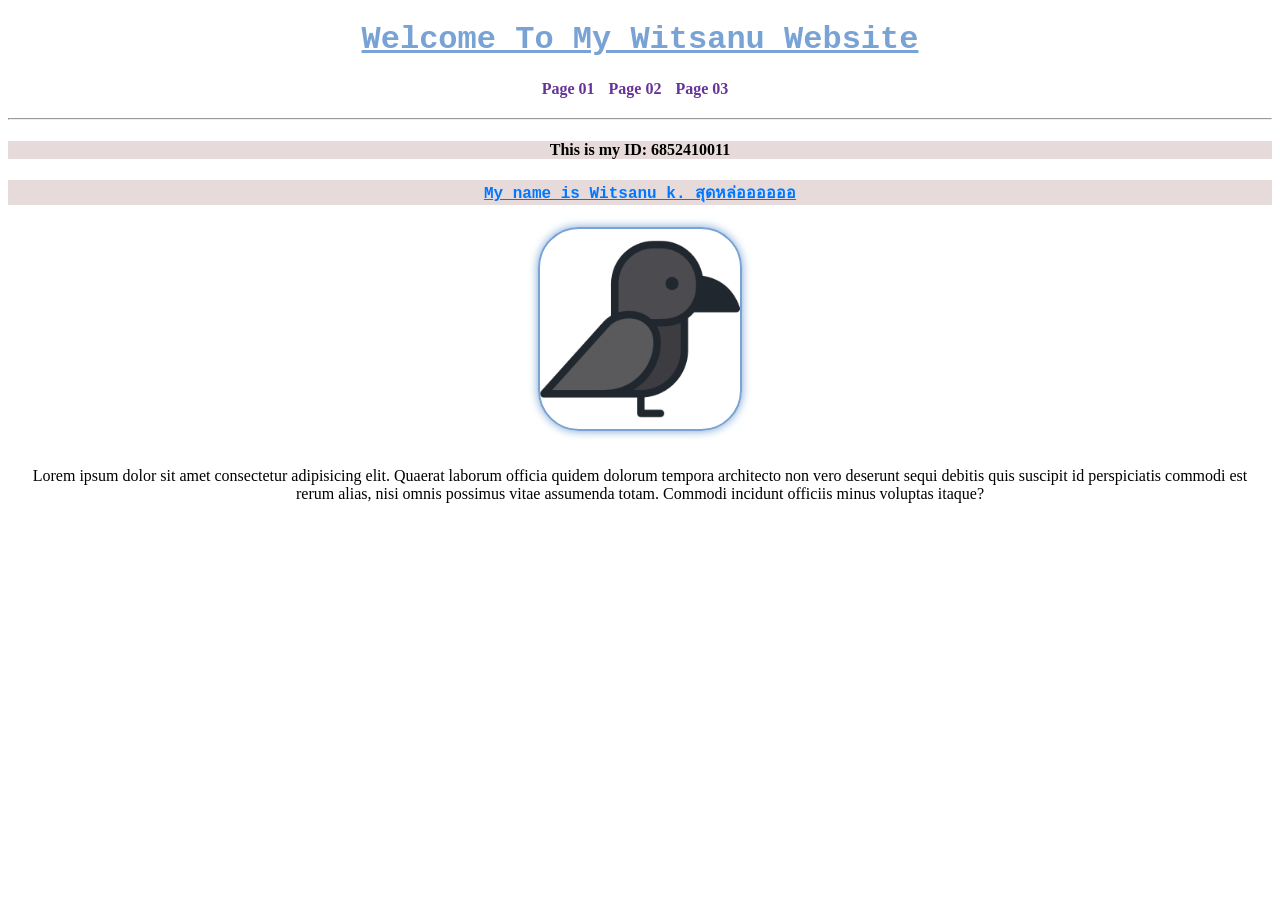
<file: index.html>
<!DOCTYPE html>
<html lang="en">
<head>
    <meta charset="UTF-8">
    <meta name="viewport" content="width=device-width, initial-scale=1.0">
    <title>My Website</title>
    <link rel="shortcut icon" href="./images/spellbook.png" type="image/x-icon">
<style>
    h4{
        text-align: center;
        background-color: #e7dada;
    }
    #id{
        color: #78A3D4;
    }
    #Hi{
        color: #0077ff;
    }
    .X{
        text-decoration: underline;
        font-family: 'Courier New', Courier, monospace;
    }
    img{
        display: block;
        margin-left: auto;
        margin-right: auto;
        border: 2px solid #78A3D4;
        border-radius: 20%;
        box-shadow: 0 0 10px #78A3D4;
    }
    a{
        text-decoration: none;
        font-weight: bold;
        color: rebeccapurple;
    }
    a:hover{
        font-size: 24px;
        color: blue;
        background-color: azure;
    }
</style>
</head>
<body>
    <h1 style="text-align: center; color: #78A3D4;" class ="X">
        Welcome To My Witsanu Website 
    </h1>
    <div style="text-align: center; margin-bottom: 20px;">
        <a href="./test01.html" style="margin-right: 10px; ">Page 01</a>
        <a href="./test02.html" style="margin-right: 10px; ">Page 02</a>
        <a href="./test03.html" style="margin-right: 10px; ">Page 03</a>
    </div>

    <hr>
    <h4 id="ID">
        This is my ID: 6852410011
    </h4>
    <h4 id="Hi" class="X">
        My name is Witsanu k. สุดหล่ออออออ
    </h4>
    <img src="./images/crow.png" alt="crow" width="200" height="200">
    <p style="text-align: center;padding: 20px; color: #000;">
        Lorem ipsum dolor sit amet consectetur adipisicing elit. Quaerat laborum officia quidem dolorum tempora architecto non vero deserunt sequi debitis quis suscipit id perspiciatis commodi est rerum alias, nisi omnis possimus vitae assumenda totam. Commodi incidunt officiis minus voluptas itaque?
    </p>
</body>
</html>
</file>
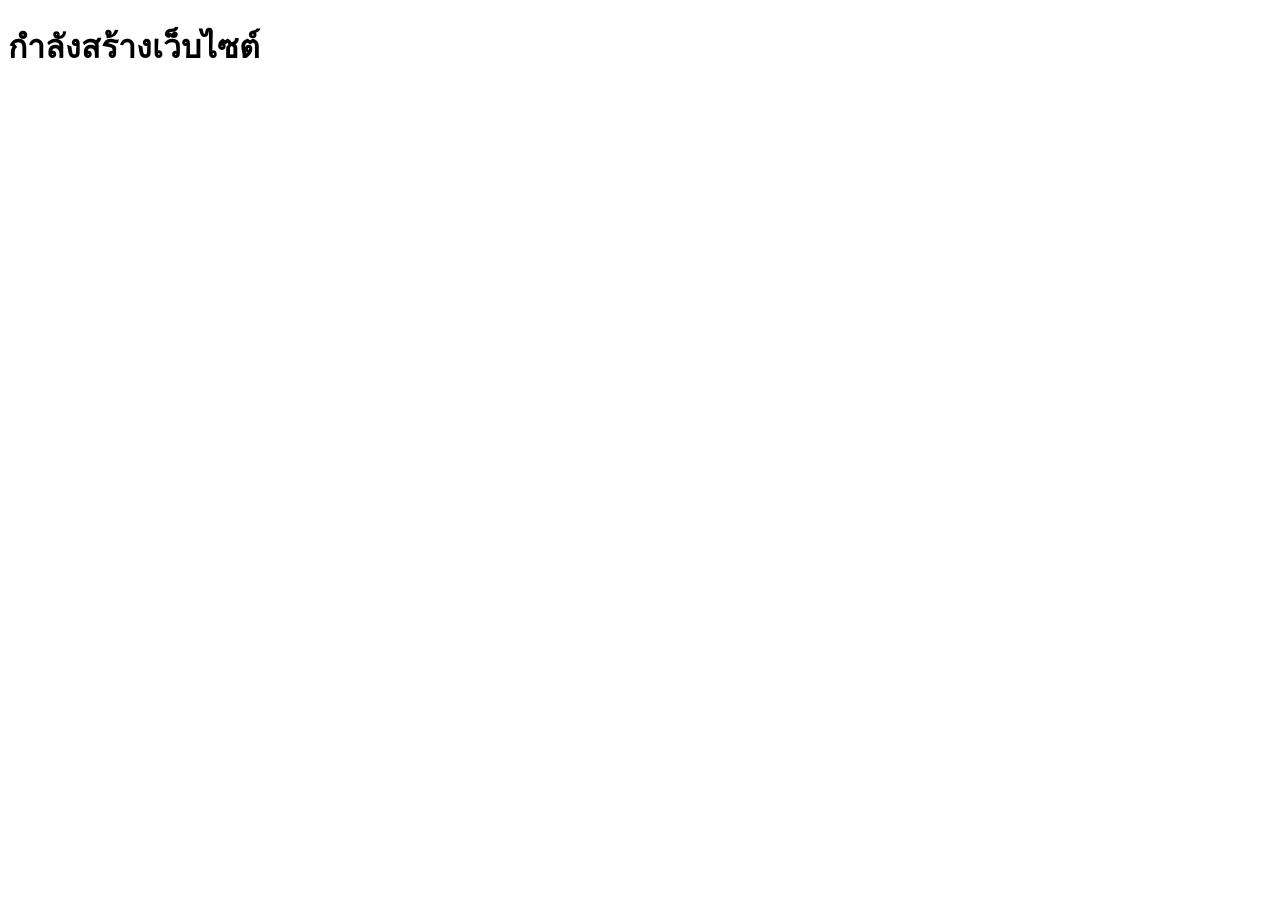
<file: test01.html>
<!DOCTYPE html>
<html lang="en">
<head>
    <meta charset="UTF-8">
    <meta name="viewport" content="width=device-width, initial-scale=1.0">
        <title>Test 01 - My Website</title>
    <link rel="crow-icon" href="./images/crow.png" type="image/x-icon">
</html>
<body>
    <h1>กำลังสร้างเว็บไซต์</h1>
</body>
</file>
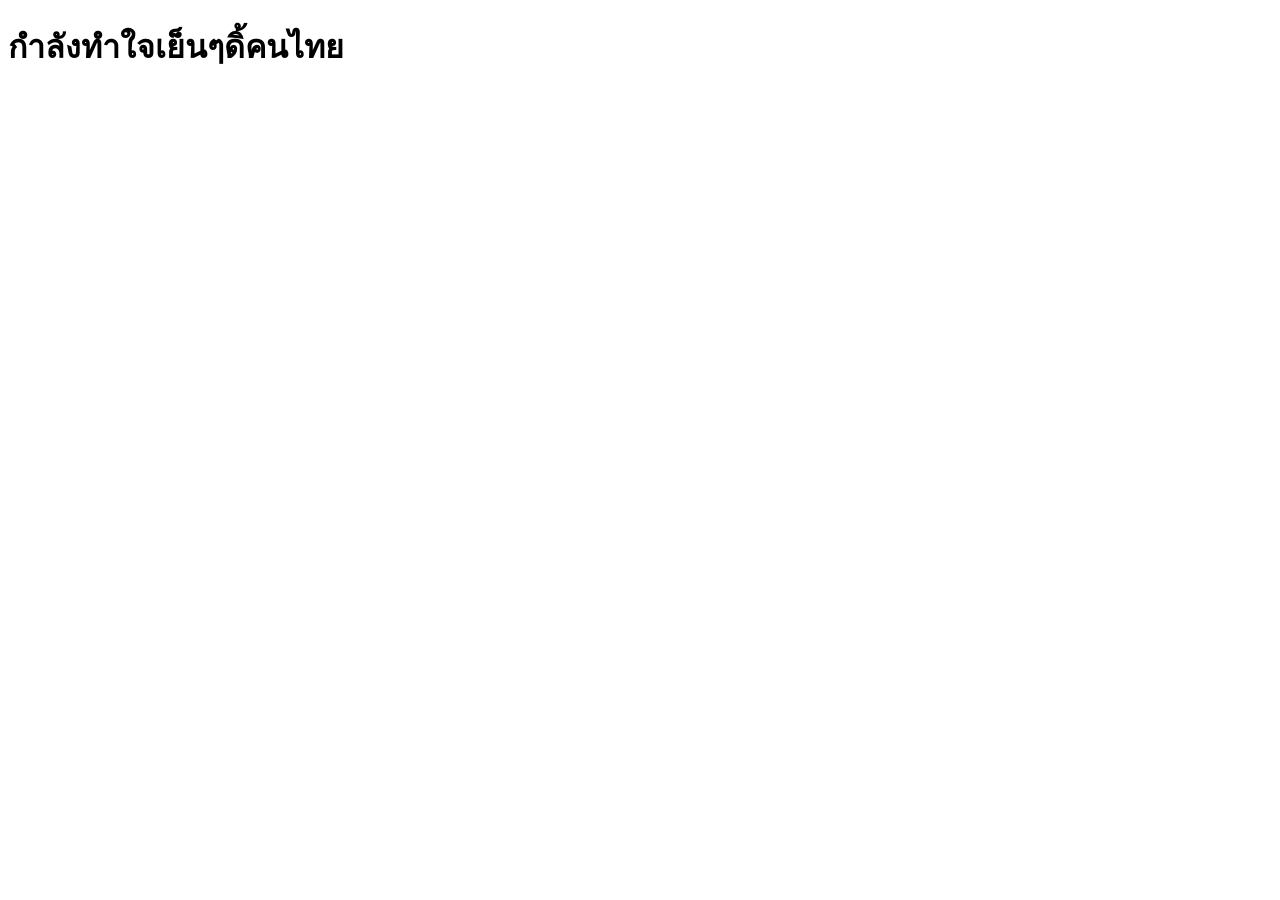
<file: test02.html>
<!DOCTYPE html>
<html lang="en">
<head>
    <meta charset="UTF-8">
    <meta name="viewport" content="width=device-width, initial-scale=1.0">
        <title>Test 02 - My Website</title>
    <link rel="crow-icon" href="./images/crow.png" type="image/x-icon">
</html>
<body>
    <h1>กำลังทำใจเย็นๆดิ้คนไทย</h1>
</body>
</html>
</file>
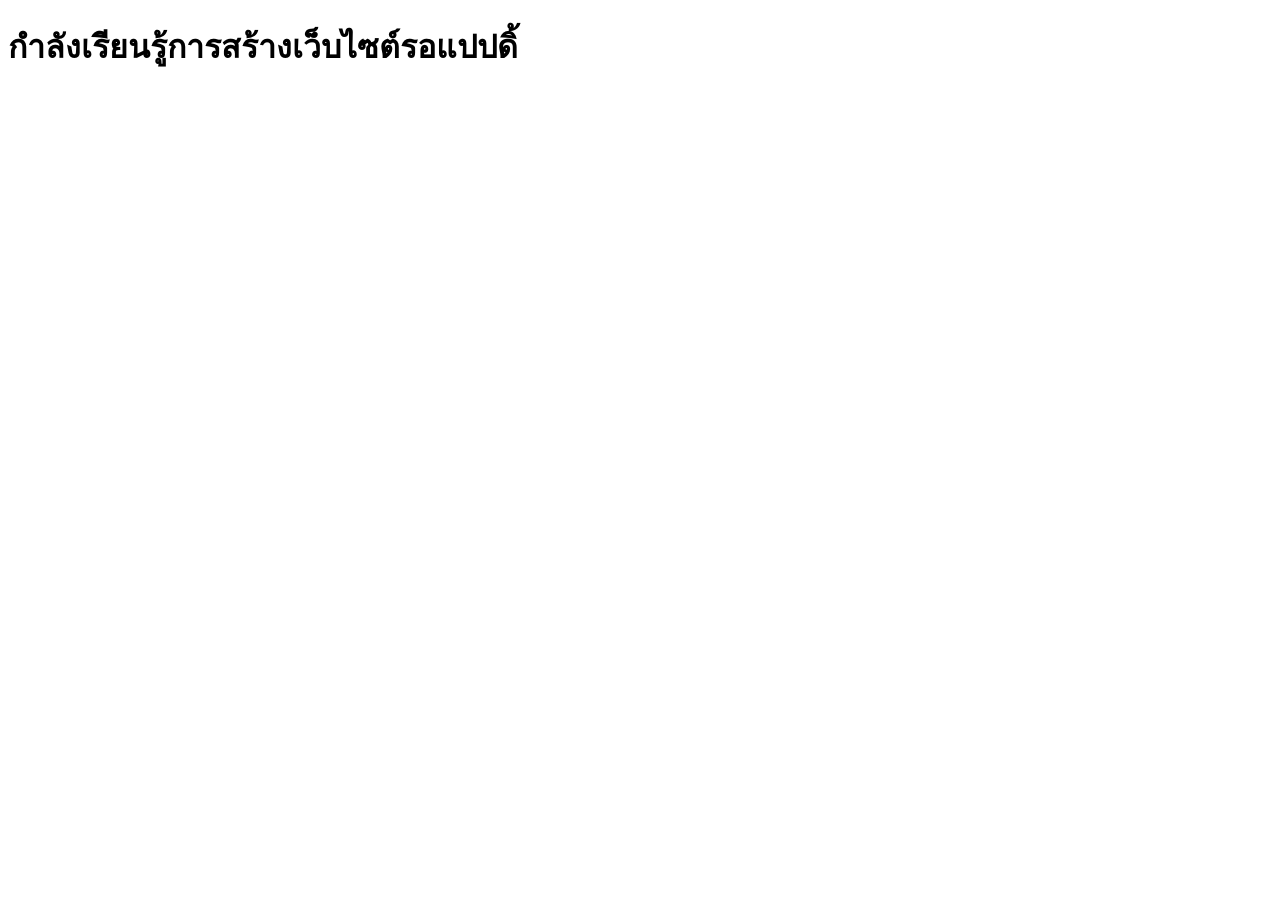
<file: test03.html>
<!DOCTYPE html>
<html lang="en">
<head>
    <meta charset="UTF-8">
    <meta name="viewport" content="width=device-width, initial-scale=1.0">
    <title>Test 03 - My Website</title>
    <link rel="crow-icon" href="./images/crow.png" type="image/x-icon">
</html>
<body>
    <h1>กำลังเรียนรู้การสร้างเว็บไซต์รอแปปดิ้</h1>
</body>
</html>
</file>
